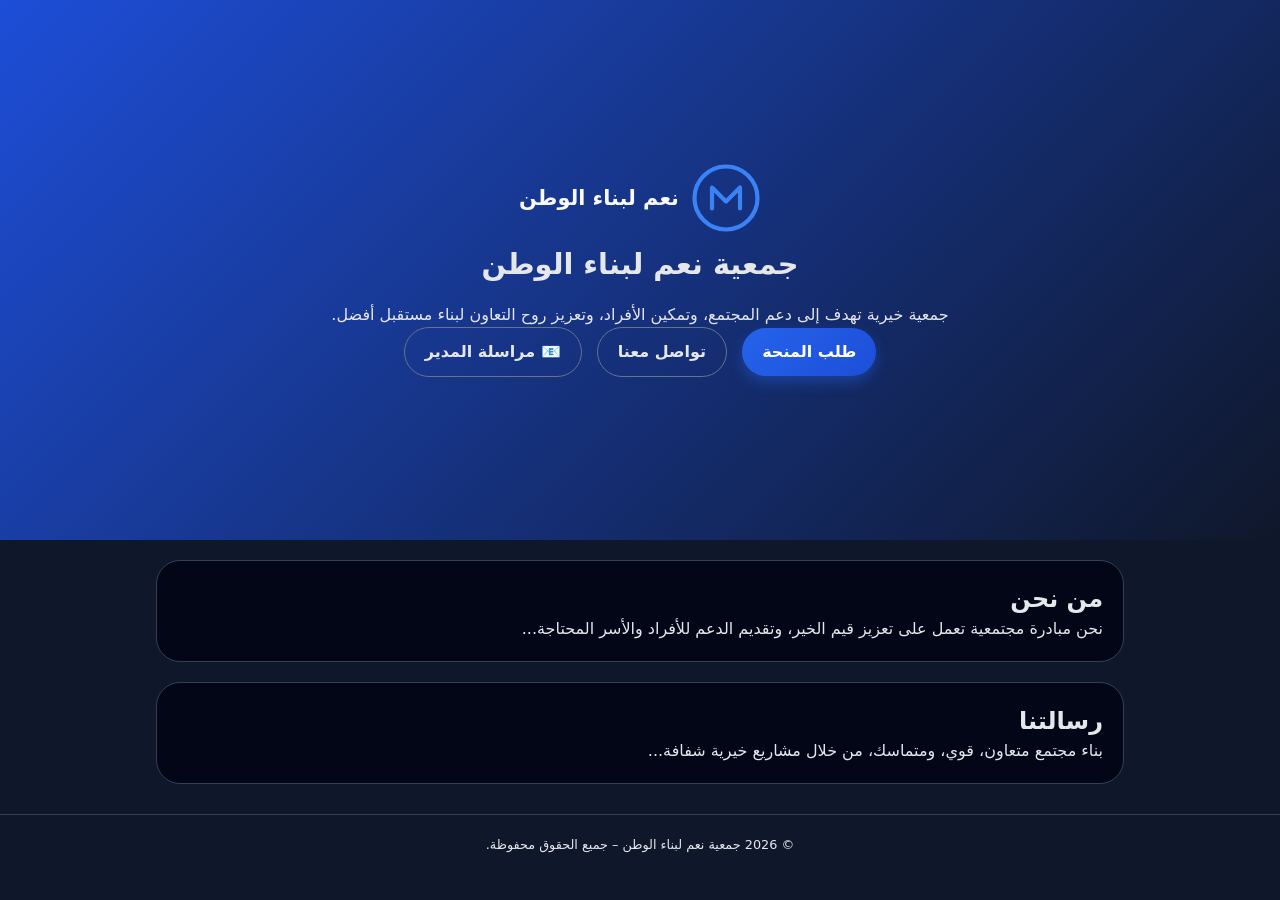
<file: index.html>
<!DOCTYPE html>
<html lang="ar" dir="rtl">
<head>
  <meta charset="UTF-8">
  <title>جمعية نعم لبناء الوطن</title>
  <link rel="stylesheet" href="style.css">
</head>
<body>
  
  <header class="hero">
    <div class="overlay"></div>
    <div class="hero-content">
      <div class="logo">
        <svg width="70" height="70" viewBox="0 0 100 100" fill="none">
          <circle cx="50" cy="50" r="45" stroke="#3b82f6" stroke-width="6"/>
          <path d="M30 65 L30 35 L50 55 L70 35 L70 65" stroke="#3b82f6" stroke-width="6" stroke-linecap="round" stroke-linejoin="round"/>
        </svg>
        <span class="logo-text">نعم لبناء الوطن</span>
      </div>
      <h1>جمعية نعم لبناء الوطن</h1>
      <p>جمعية خيرية تهدف إلى دعم المجتمع، وتمكين الأفراد، وتعزيز روح التعاون لبناء مستقبل أفضل.</p>
      <a href="grant.html" class="btn-primary">طلب المنحة</a>
      <a href="contact.html" class="btn-secondary" style="margin-right: 10px;">تواصل معنا</a>
      <a href="mailto:facebook.com.w05@gmail.com" class="btn-secondary" style="margin-right: 10px;">📧 مراسلة المدير</a>
    </div>
  </header>
  <main class="container">
    <section class="card"><h2>من نحن</h2><p>نحن مبادرة مجتمعية تعمل على تعزيز قيم الخير، وتقديم الدعم للأفراد والأسر المحتاجة...</p></section>
    <section class="card highlight"><h2>رسالتنا</h2><p>بناء مجتمع متعاون، قوي، ومتماسك، من خلال مشاريع خيرية شفافة...</p></section>
  </main>
  <footer class="footer"><p>© 2026 جمعية نعم لبناء الوطن – جميع الحقوق محفوظة.</p></footer>
</body>
</html>
</file>
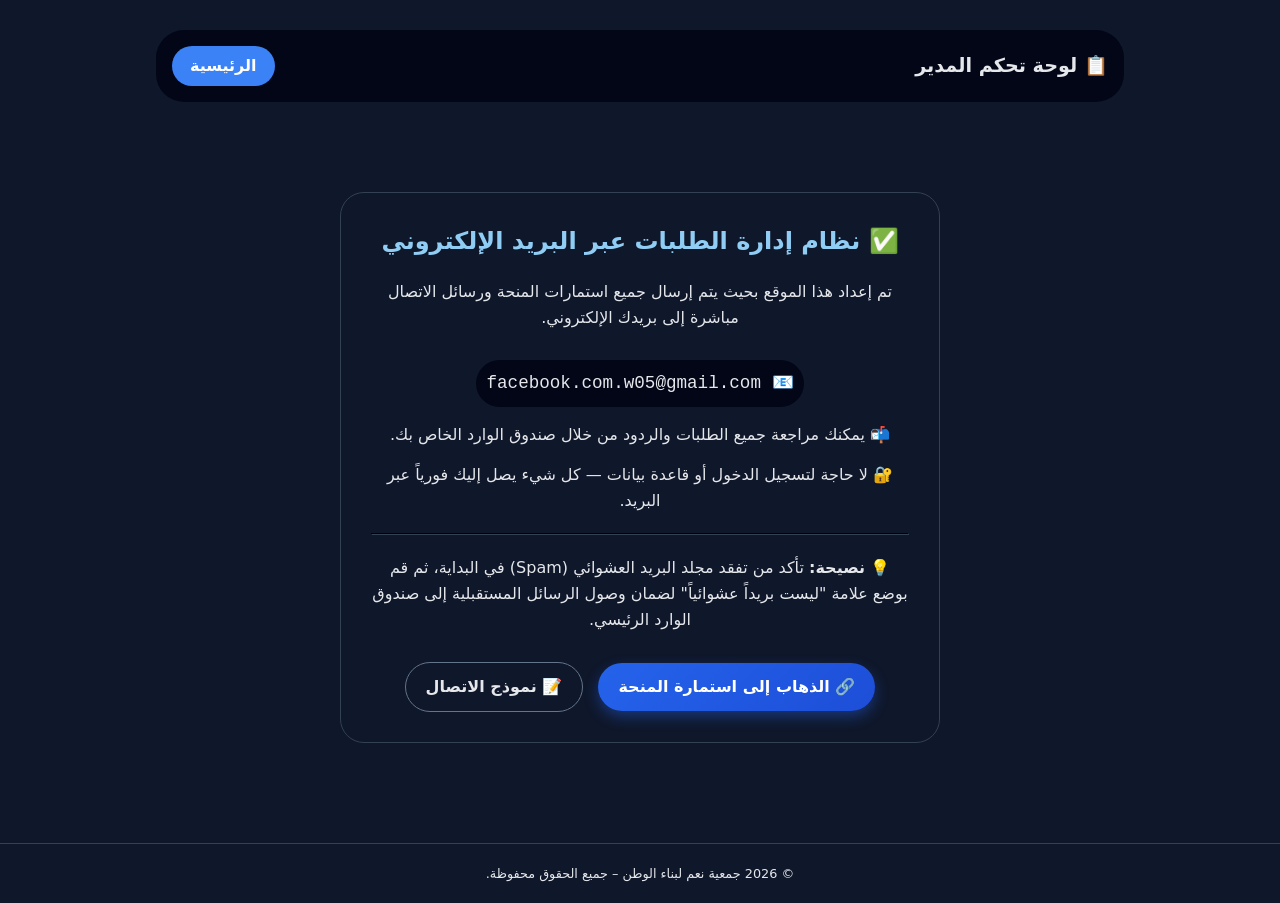
<file: admin.html>
<!DOCTYPE html>
<html lang="ar" dir="rtl">
<head>
  <meta charset="UTF-8">
  <title>لوحة المدير - استمارات المنحة</title>
  <link rel="stylesheet" href="style.css">
  <style>
    .admin-container { text-align: center; padding: 40px 20px; }
    .info-card { background: #0f172a; border-radius: 24px; padding: 30px; max-width: 600px; margin: 30px auto; border: 1px solid #334155; }
    .info-card h2 { color: #90cdf4; margin-bottom: 20px; }
    .info-card p { margin-bottom: 15px; line-height: 1.6; }
    .email-highlight { background: #020617; padding: 10px; border-radius: 40px; font-family: monospace; font-size: 1.1rem; display: inline-block; margin: 15px 0; }
  </style>
</head>
<body>
  <div class="container" style="margin-top: 30px;">
    <div class="admin-nav"><h2>📋 لوحة تحكم المدير</h2><a href="index.html" class="logout-btn" style="background:#3b82f6; text-decoration:none;">الرئيسية</a></div>
    <div class="admin-container">
      <div class="info-card">
        <h2>✅ نظام إدارة الطلبات عبر البريد الإلكتروني</h2>
        <p>تم إعداد هذا الموقع بحيث يتم إرسال جميع استمارات المنحة ورسائل الاتصال مباشرة إلى بريدك الإلكتروني.</p>
        <div class="email-highlight">📧 facebook.com.w05@gmail.com</div>
        <p>📬 يمكنك مراجعة جميع الطلبات والردود من خلال صندوق الوارد الخاص بك.</p>
        <p>🔐 لا حاجة لتسجيل الدخول أو قاعدة بيانات — كل شيء يصل إليك فورياً عبر البريد.</p>
        <hr style="margin: 20px 0; border-color: #334155;">
        <p>💡 <strong>نصيحة:</strong> تأكد من تفقد مجلد البريد العشوائي (Spam) في البداية، ثم قم بوضع علامة "ليست بريداً عشوائياً" لضمان وصول الرسائل المستقبلية إلى صندوق الوارد الرئيسي.</p>
        <a href="grant.html" class="btn-primary" style="margin-top: 15px;">🔗 الذهاب إلى استمارة المنحة</a>
        <a href="contact.html" class="btn-secondary" style="margin-top: 15px; margin-right: 10px;">📝 نموذج الاتصال</a>
      </div>
    </div>
  </div>
  <footer class="footer"><p>© 2026 جمعية نعم لبناء الوطن – جميع الحقوق محفوظة.</p></footer>
</body>
</html>
</file>
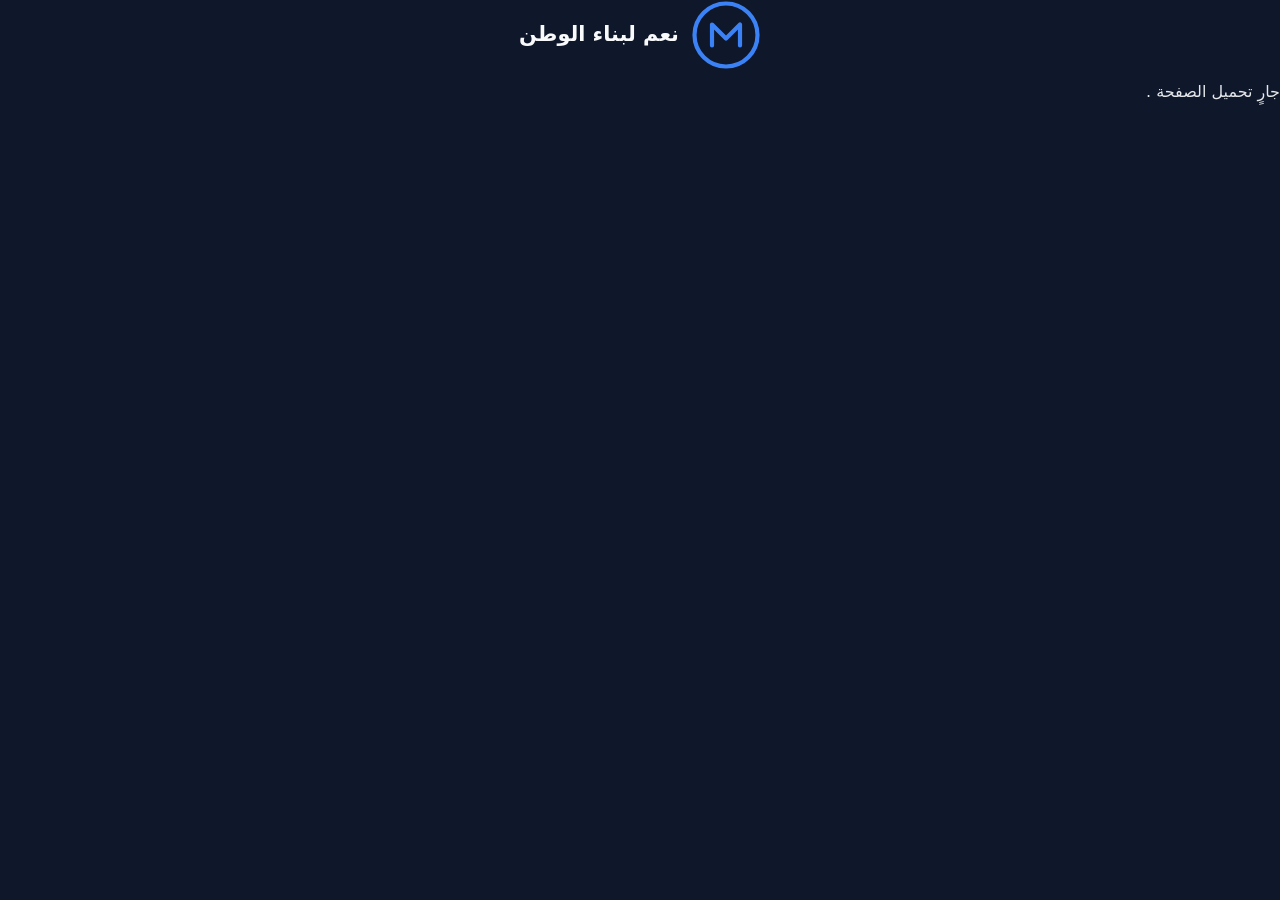
<file: loading.html>
<!DOCTYPE html>
<html lang="ar" dir="rtl">
<head>
  <meta charset="UTF-8">
  <title>جارٍ تحميل الصفحة...</title>
  <link rel="stylesheet" href="style.css">
  <script>
    setTimeout(() => {
      window.location.href = "index.html";
    }, 2500);
  </script>
</head>

<body class="loading-body">
  <div class="loader-container">
    <div class="logo">
      <svg width="70" height="70" viewBox="0 0 100 100" fill="none">
        <circle cx="50" cy="50" r="45" stroke="#3b82f6" stroke-width="6"/>
        <path d="M30 65 L30 35 L50 55 L70 35 L70 65" stroke="#3b82f6" stroke-width="6" stroke-linecap="round" stroke-linejoin="round"/>
      </svg>
      <span class="logo-text">نعم لبناء الوطن</span>
    </div>

    <div class="loader-text">جارٍ تحميل الصفحة<span class="dots"></span></div>
  </div>
</body>
</html>
</file>
<file: style.css>
/* style.css - النسخة المحسنة للجوال */
* {
  box-sizing: border-box;
  margin: 0;
  padding: 0;
  font-family: "Tahoma", "Segoe UI", system-ui, sans-serif;
}

body {
  background: #0f172a;
  color: #e5e7eb;
  line-height: 1.5;
  font-size: 16px;
}

/* ====== شاشة التحميل ====== */
.preloader {
  position: fixed;
  top: 0;
  left: 0;
  width: 100%;
  height: 100%;
  background: #0f172a;
  display: flex;
  align-items: center;
  justify-content: center;
  z-index: 9999;
  transition: opacity 0.3s ease;
}
.preloader .loader-content {
  text-align: center;
  animation: fadeInUp 0.6s ease-out;
}
.preloader .logo {
  justify-content: center;
}
.preloader .loader-text {
  margin-top: 20px;
  font-size: 1.2rem;
}
.dots::after {
  content: " .";
  animation: dots 1.2s steps(1) infinite;
}
@keyframes dots {
  0%, 25% { content: ""; }
  50% { content: "."; }
  75% { content: ".."; }
  100% { content: "..."; }
}
@keyframes fadeInUp {
  from { opacity: 0; transform: translateY(20px); }
  to { opacity: 1; transform: translateY(0); }
}

/* ====== الشعار ====== */
.logo {
  display: flex;
  align-items: center;
  justify-content: center;
  gap: 12px;
  margin-bottom: 10px;
}
.logo-text {
  font-size: 1.3rem;
  font-weight: bold;
  color: #f9fafb;
}

/* ====== أزرار عامة ====== */
.btn-primary, .btn-secondary {
  display: inline-block;
  padding: 12px 20px;
  border-radius: 999px;
  border: none;
  font-weight: bold;
  text-decoration: none;
  text-align: center;
  transition: all 0.2s ease;
  cursor: pointer;
}
.btn-primary {
  background: linear-gradient(135deg, #2563eb, #1d4ed8);
  color: white;
  box-shadow: 0 6px 14px rgba(37,99,235,0.4);
}
.btn-primary:hover { transform: translateY(-2px); }
.btn-secondary {
  background: transparent;
  border: 1px solid #64748b;
  color: #e5e7eb;
}
.btn-secondary:hover { background: rgba(148,163,184,0.2); }

/* ====== حقول الإدخال وتنسيق select ====== */
input, textarea, select {
  width: 100%;
  padding: 12px 14px;
  border-radius: 14px;
  border: 1px solid #334155;
  background: #020617;
  color: #e5e7eb;
  font-size: 1rem;
  outline: none;
  transition: all 0.2s;
}
input:focus, textarea:focus, select:focus {
  border-color: #3b82f6;
  box-shadow: 0 0 0 2px rgba(59,130,246,0.4);
}
/* تخصيص قائمة select */
select {
  appearance: none;
  background-image: url("data:image/svg+xml;utf8,<svg xmlns='http://www.w3.org/2000/svg' width='16' height='16' viewBox='0 0 24 24' fill='none' stroke='%2394a3b8' stroke-width='2' stroke-linecap='round' stroke-linejoin='round'><polyline points='6 9 12 15 18 9'></polyline></svg>");
  background-repeat: no-repeat;
  background-position: left 12px center;
  padding-left: 36px;
}
textarea {
  resize: vertical;
  min-height: 80px;
}

/* ====== الهيدر والصفحات ====== */
.hero {
  position: relative;
  min-height: 60vh;
  background: linear-gradient(135deg, #1d4ed8, #0f172a);
  display: flex;
  align-items: center;
  justify-content: center;
  text-align: center;
  padding: 40px 20px;
}
.hero-content {
  position: relative;
  max-width: 90%;
  animation: fadeInUp 0.8s;
}
.hero-content h1 {
  font-size: 1.8rem;
  margin-bottom: 1rem;
}
.sub-hero {
  padding: 30px 20px;
  text-align: center;
  background: linear-gradient(135deg, #1d4ed8, #0f172a);
}
.sub-hero h1 {
  font-size: 1.6rem;
}

/* ====== حاويات عامة ====== */
.container {
  max-width: 1000px;
  margin: 20px auto;
  padding: 0 16px;
}
.card {
  background: #020617;
  border-radius: 24px;
  padding: 20px;
  margin-bottom: 20px;
  border: 1px solid #334155;
  transition: 0.2s;
}
.card:hover { border-color: #3b82f6; transform: translateY(-3px); }

/* ====== نماذج ====== */
form {
  display: flex;
  flex-direction: column;
  gap: 18px;
}
.form-group {
  display: flex;
  flex-direction: column;
  gap: 6px;
}
label {
  font-weight: 500;
  color: #cbd5f5;
  font-size: 0.9rem;
}

/* ====== النوافذ المنبثقة ====== */
.modal {
  position: fixed;
  inset: 0;
  background: rgba(15,23,42,0.9);
  display: flex;
  align-items: center;
  justify-content: center;
  z-index: 1000;
}
.modal.hidden { display: none; }
.modal-content {
  background: #0f172a;
  border-radius: 28px;
  padding: 24px;
  max-width: 90%;
  width: 480px;
  border: 1px solid #3b82f6;
  box-shadow: 0 20px 35px rgba(0,0,0,0.5);
  animation: fadeInUp 0.2s;
}
.modal-actions {
  display: flex;
  flex-wrap: wrap;
  gap: 12px;
  margin-top: 20px;
}
.modal-actions button {
  flex: 1;
}

/* ====== لوحة المدير (تعديلات الجوال) ====== */
.admin-nav {
  display: flex;
  flex-direction: row;
  flex-wrap: wrap;
  justify-content: space-between;
  align-items: center;
  gap: 10px;
  background: #020617;
  padding: 16px;
  border-radius: 28px;
  margin-bottom: 20px;
}
.admin-nav h2 {
  font-size: 1.2rem;
}
.search-filters {
  display: flex;
  flex-wrap: wrap;
  gap: 12px;
  margin-bottom: 20px;
}
.search-filters input, .search-filters select {
  flex: 1;
  min-width: 160px;
}
.card-grid {
  display: grid;
  grid-template-columns: 1fr;
  gap: 18px;
}
@media (min-width: 480px) {
  .card-grid { grid-template-columns: repeat(auto-fill, minmax(260px,1fr)); }
}
.grant-card {
  background: #0f172a;
  padding: 16px;
  border-radius: 24px;
  border: 1px solid #334155;
  cursor: pointer;
  transition: 0.2s;
}
.grant-card:hover { border-color: #3b82f6; transform: translateY(-4px); }
.grant-card h3 { color: #90cdf4; margin-bottom: 8px; font-size: 1.2rem; }
.field-row {
  display: flex;
  justify-content: space-between;
  font-size: 0.85rem;
  margin-top: 6px;
  word-break: break-word;
}
.field-label { font-weight: bold; color: #94a3b8; }
.pagination {
  display: flex;
  flex-wrap: wrap;
  justify-content: center;
  gap: 8px;
  margin-top: 24px;
}
.pagination button {
  background: #1e293b;
  border: none;
  padding: 6px 12px;
  border-radius: 40px;
  color: white;
  cursor: pointer;
}
.logout-btn {
  background: #dc2626;
  border: none;
  padding: 8px 18px;
  border-radius: 40px;
  color: white;
  cursor: pointer;
  font-weight: bold;
}

/* ====== تذييل ====== */
.footer {
  text-align: center;
  padding: 20px;
  font-size: 0.8rem;
  border-top: 1px solid #334155;
  margin-top: 30px;
}

/* ====== تحسينات إضافية للجوال ====== */
@media (max-width: 560px) {
  body { font-size: 15px; }
  .btn-primary, .btn-secondary { padding: 10px 16px; width: 100%; margin-bottom: 6px; }
  .admin-nav { flex-direction: column; text-align: center; }
  .modal-content { width: 95%; padding: 18px; }
  .modal-actions { flex-direction: column; }
  .search-filters { flex-direction: column; }
  .grant-card .field-row { flex-direction: column; gap: 4px; }
  .field-label { width: auto; }
}
</file>
